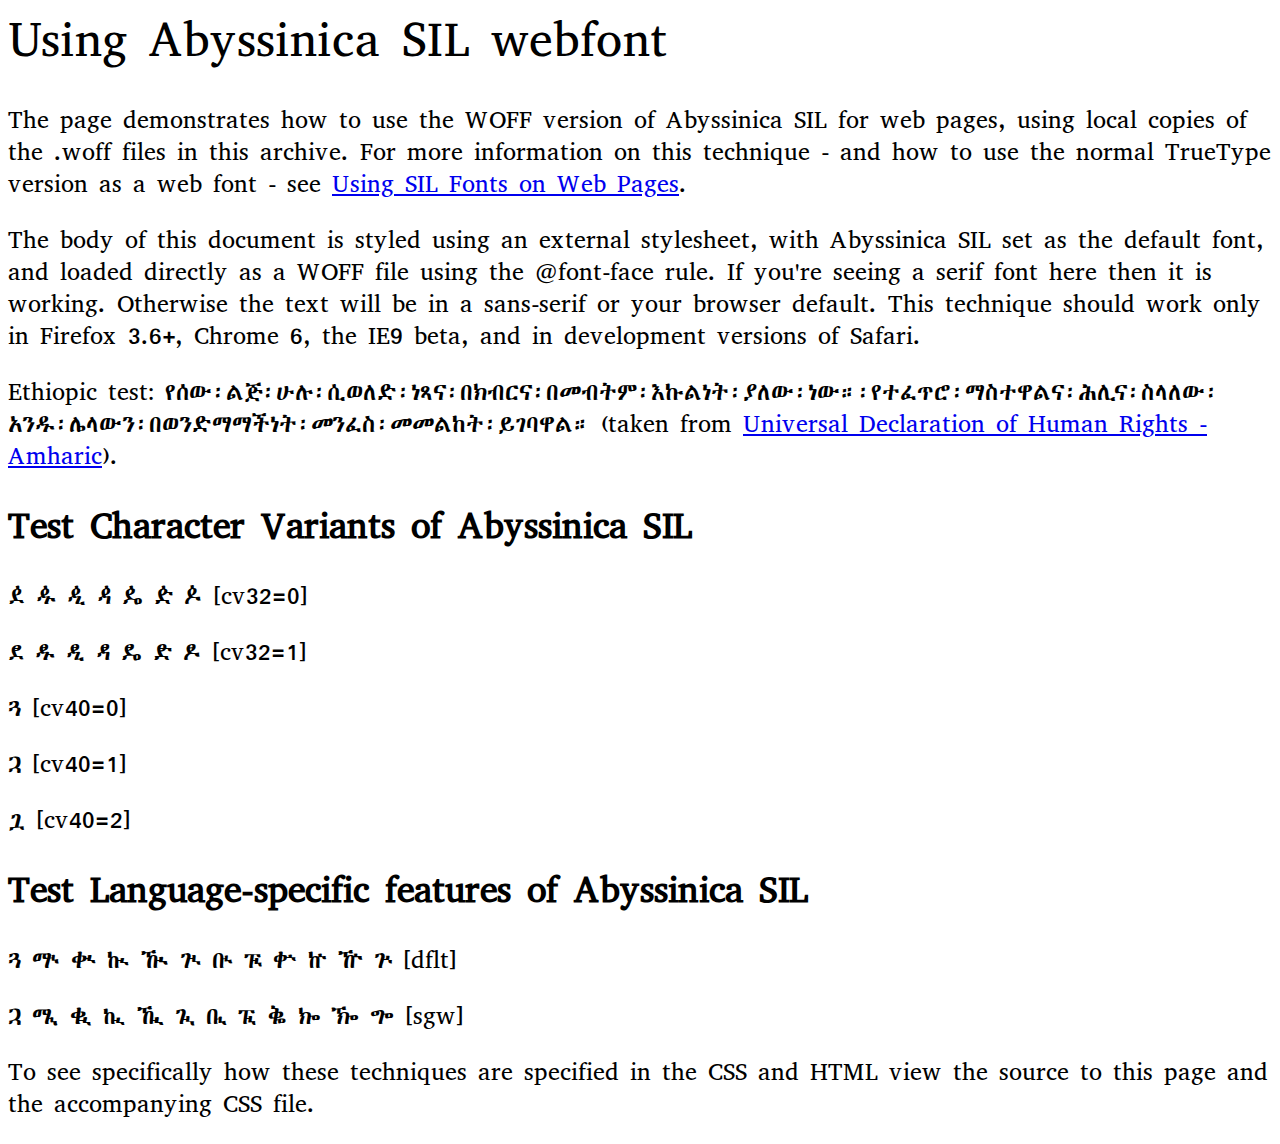
<file: styles/font/AbyssinicaSIL-2.000/web/AbyssinicaSIL-webfont-example.html>
<html>
<!--
AbyssinicaSIL-webfont-example.html
AbyssinicaSIL v1.900
This file is part of Abyssinica SIL font family (https://software.sil.org/abyssinica/)
and is Copyright (c) 2000-2019 SIL International (http://www.sil.org/),
with Reserved Font Names "Abyssinica" and "SIL". This Font Software is licensed
under the SIL Open Font License, Version 1.1. You should have received a copy
of the license along with this Font Software. If this is not the case, go to
(http://scripts.sil.org/OFL) for all the details including a FAQ.
-->
<head>
	<link rel="stylesheet" href="AbyssinicaSIL-webfont-example.css" type="text/css">
      <meta http-equiv="Content-Type" content="text/html; charset=utf-8"/>
      <title>Using Abyssinica SIL webfont</title>
</head>

<body>
<div style="font-size: 150%;">
	
<h1>Using Abyssinica SIL webfont</h1>

<p>The page demonstrates how to use the WOFF version of Abyssinica SIL for web pages, using local copies of the .woff files in this archive. For more information on this technique - and how to use the normal TrueType version as a web font - see <a href="http://scripts.sil.org/using_web_fonts">Using SIL Fonts on Web Pages</a>.</p>

<p>The body of this document is styled using an external stylesheet, with Abyssinica SIL set as the default font, and loaded directly as a WOFF file using the @font-face rule. If you're seeing a serif font here then it is working. Otherwise the text will be in a sans-serif or your browser default. This technique should work only in Firefox 3.6+, Chrome 6, the IE9 beta, and in development versions of Safari.</p>

<p>Ethiopic test: 	የሰው፡ልጅ፡ሁሉ፡ሲወለድ፡ነጻና፡በክብርና፡በመብትም፡እኩልነት፡ያለው፡ነው።፡የተፈጥሮ፡ማስተዋልና፡ሕሊና፡ስላለው፡አንዱ፡ሌላውን፡በወንድማማችነት፡መንፈስ፡መመልከት፡ይገባዋል። (taken from <a href="http://unicode.org/udhr/d/udhr_amh.txt">Universal Declaration of Human Rights - Amharic</a>).</p>

<h2>Test Character Variants of Abyssinica SIL</h2>

<p class=cv320> ዸ ዹ ዺ ዻ ዼ ዽ ዾ [cv32=0]</p>
<p class=cv321> ዸ ዹ ዺ ዻ ዼ ዽ ዾ [cv32=1]</p>

<p class=cv400> ጓ [cv40=0]</p>
<p class=cv401> ጓ [cv40=1]</p>
<p class=cv402> ጓ [cv40=2]</p>

<h2>Test Language-specific features of Abyssinica SIL</h2>

<p>  ጓ ᎁ ቊ ኲ ዂ ጒ ᎅ ᎍ ቍ ኵ ዅ ጕ [dflt]</p>
<p lang="sgw">  ጓ ᎁ ቊ ኲ ዂ ጒ ᎅ ᎍ ቍ ኵ ዅ ጕ [sgw]</p>

<p>To see specifically how these techniques are specified in the CSS and HTML view the source to this page and the accompanying CSS file.</p>
	
</body>
</html>
</file>
<file: styles/font/AbyssinicaSIL-2.000/web/AbyssinicaSIL-webfont-example.css>
/*
AbyssinicaSIL-webfont-example.css
AbyssinicaSIL v1.900
This file is part of Abyssinica SIL font family (https://software.sil.org/abyssinica/)
and is Copyright (c) 2000-2019 SIL International (http://www.sil.org/),
with Reserved Font Names "Abyssinica" and "SIL". This Font Software is licensed
under the SIL Open Font License, Version 1.1. You should have received a copy
of the license along with this Font Software. If this is not the case, go to
(http://scripts.sil.org/OFL) for all the details including a FAQ.
*/

/* use Abyssinica SIL - Regular in .woff format */
@font-face {
  font-family: AbyssinicaSILW;
  src: url(AbyssinicaSIL-Regular.woff);
}

/* set body to use Abyssinica SIL in .woff format */
body {
  font-family: AbyssinicaSILW, sans-serif;
    /* fall back to sans serif so that it's really obvious if the fonts don't load */
}

/* remove bold styling from heading */
h1 {
  font-weight: normal;	
}

.cv320 {
  font-family: AbyssinicaSILW;
  font-feature-settings: "cv32" 0; 
}
.cv321 {
  font-family: AbyssinicaSILW;
  font-feature-settings: "cv32" 1; 
}
.cv400 {
  font-family: AbyssinicaSILW;
  font-feature-settings: "cv40" 0; 
}
.cv401 {
  font-family: AbyssinicaSILW;
  font-feature-settings: "cv40" 1; 
}
.cv402 {
  font-family: AbyssinicaSILW;
  font-feature-settings: "cv40" 2; 
}
</file>
